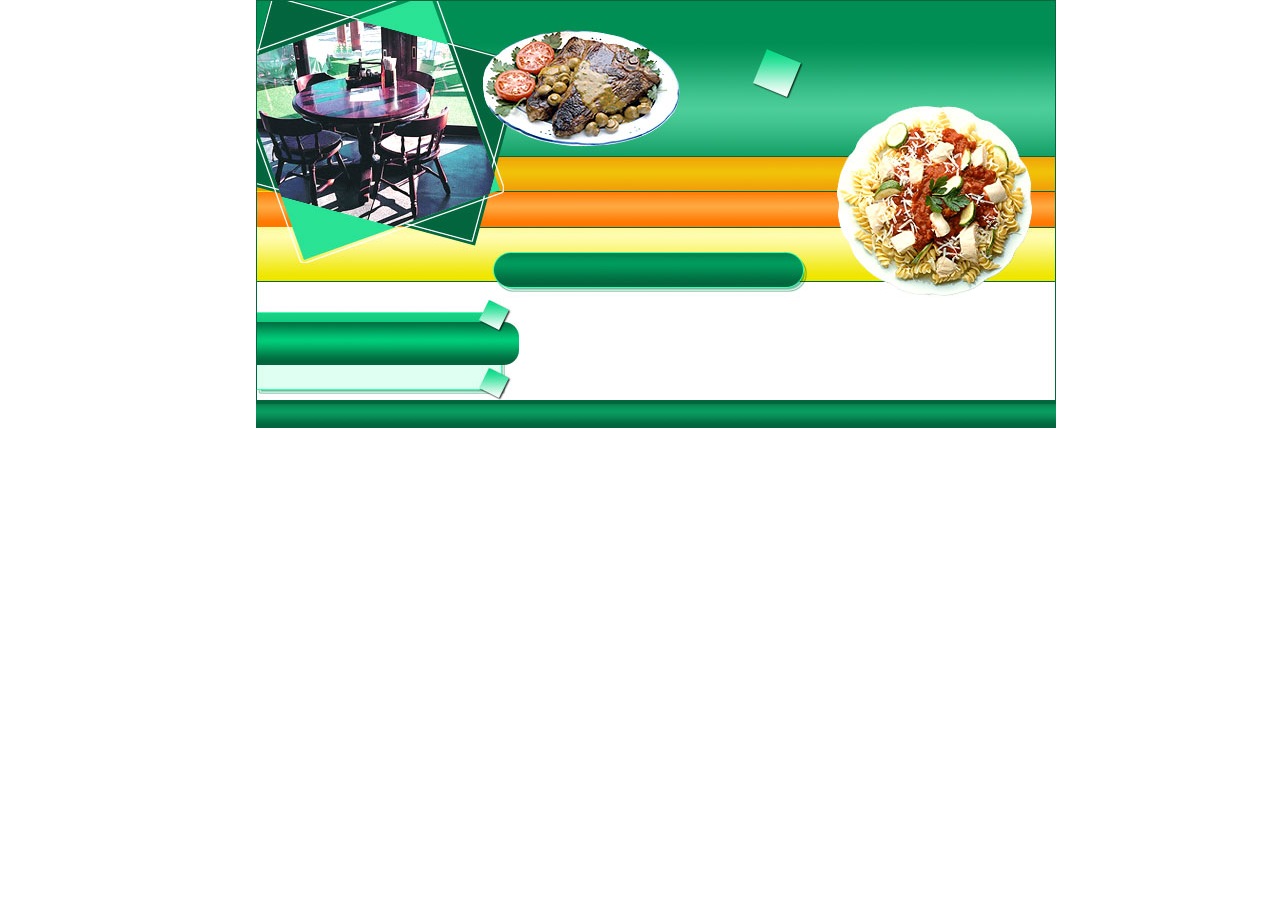
<file: new_site/index.html>
<!DOCTYPE html>
<html lang="en">
<head>
    <meta charset="UTF-8">
    <meta http-equiv="X-UA-Compatible" content="IE=edge">
    <meta name="viewport" content="width=device-width, initial-scale=1.0">
    <title>Блочная верстка сайта</title>
    <link rel="stylesheet" href="css/style.css">
</head>
<body>
    <div id="main">
        <div id="header"></div>
        <div id="menu1"></div>
        <div id="menu2"></div>
        <div id="menu3"></div>
        <div id="reklama">
            <div id="reklama_top"></div>
            <div id="reklama_text"></div>
            <div id="reklama_bottom"></div>
        </div>
        <div id="content"></div>
        <div id="footer"></div>
    </div>
</body>
</html>
</file>
<file: new_site/css/style.css>
body{
    margin: 0px;
    padding-left: 20%;
}

#main{
    width: 800px;
    background-image: url(../images/fon_bg.jpg);
    background-repeat: repeat-y;
}

#header{
    width: 800px;
    height: 200px;
    margin-bottom: -45px;
    background-image: url(../images/header.jpg);
    background-repeat: no-repeat;
}

#menu1{
    width:800px;
    height:35px;
    background-image: url(../images/menu1.jpg);
    background-repeat:no-repeat;
}

#menu2{
    width:800px;
    height:36px;
    background-image: url(../images/menu2.jpg);
    background-repeat:no-repeat;
}

#menu3{
    width:800px;
    height:72px;
    background-image: url(../images/menu3.jpg);
    background-repeat:no-repeat;
}

#reklama{
    float:left;
    width:263px;
}
#reklama_top{
    width:263px;
    height:67px;
    background-image: url(../images/reklama_top.jpg);
    background-repeat:no-repeat;
}
#reklama_text{
    width:263px;
    background-image: url(../images/reklama_bg.jpg);
    background-repeat: repeat-y;
}
#reklama_bottom{
    width:263px;
    height:35px;
    background-image: url(../images/reklama_bottom.jpg);
    background-repeat:no-repeat;
}

#content{
    float:right;
    width:507px; 
}
   
#footer{
    clear:both;
    width: 800px;
    height: 28px;
    background-image: url(../images/footer.jpg);
    background-repeat: repeat-x;
   }
</file>
